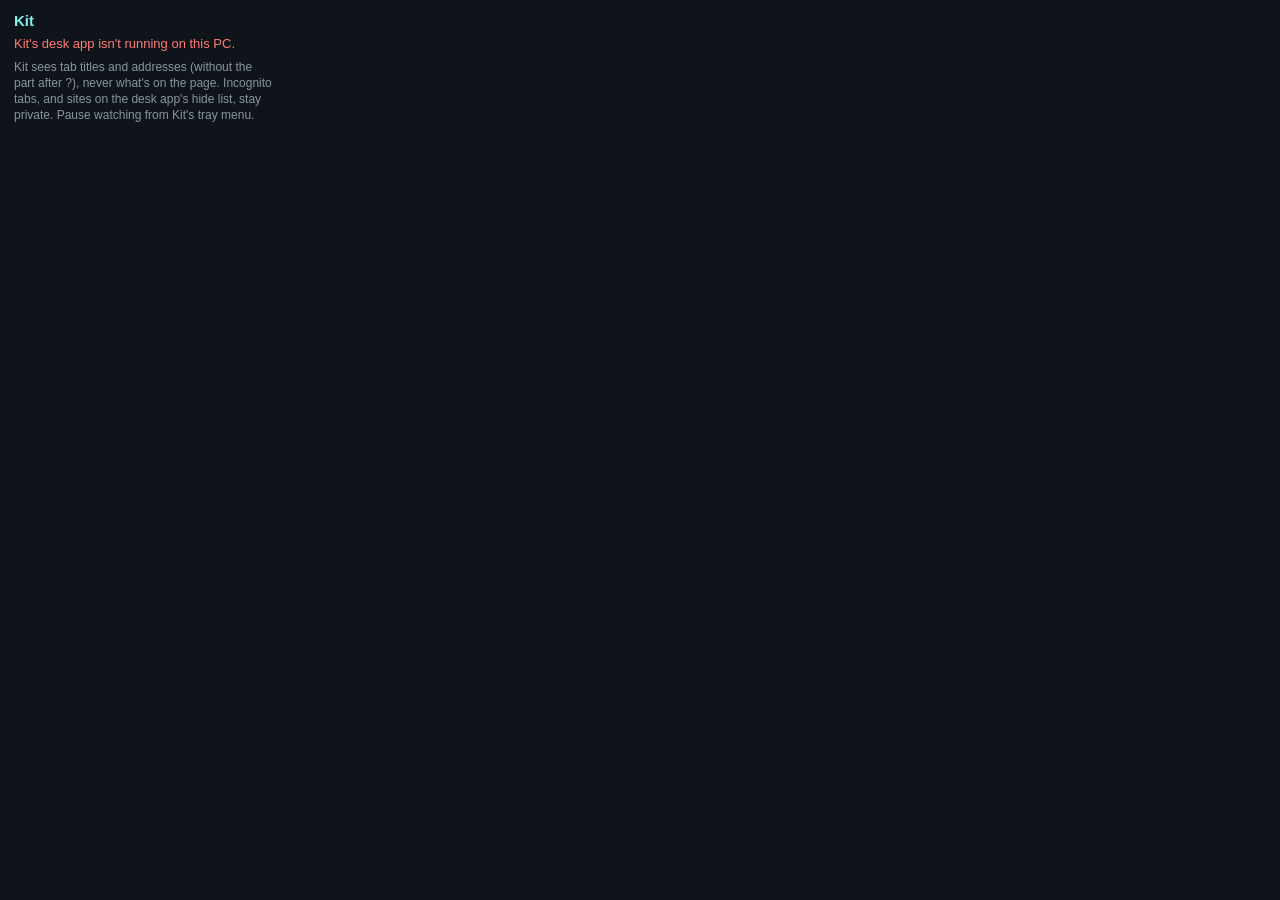
<file: src/kit/desk/browser_extension/popup.html>
<!doctype html>
<html>
<head>
<meta charset="utf-8">
<style>
  body { width: 260px; margin: 0; padding: 12px 14px; background: #0f141b; color: #e6edf3;
         font: 13px "Segoe UI", sans-serif; }
  h1 { font-size: 15px; margin: 0 0 6px; color: #7ef3e6; }
  p { margin: 6px 0; line-height: 1.35; }
  .muted { color: #8b949e; font-size: 12px; }
  .bad { color: #ff7b72; }
</style>
</head>
<body>
  <h1>Kit</h1>
  <p id="status">Checking the desk app...</p>
  <p class="muted">Kit sees tab titles and addresses (without the part after ?), never what's on
    the page. Incognito tabs, and sites on the desk app's hide list, stay private. Pause
    watching from Kit's tray menu.</p>
  <script src="popup.js"></script>
</body>
</html>
</file>
